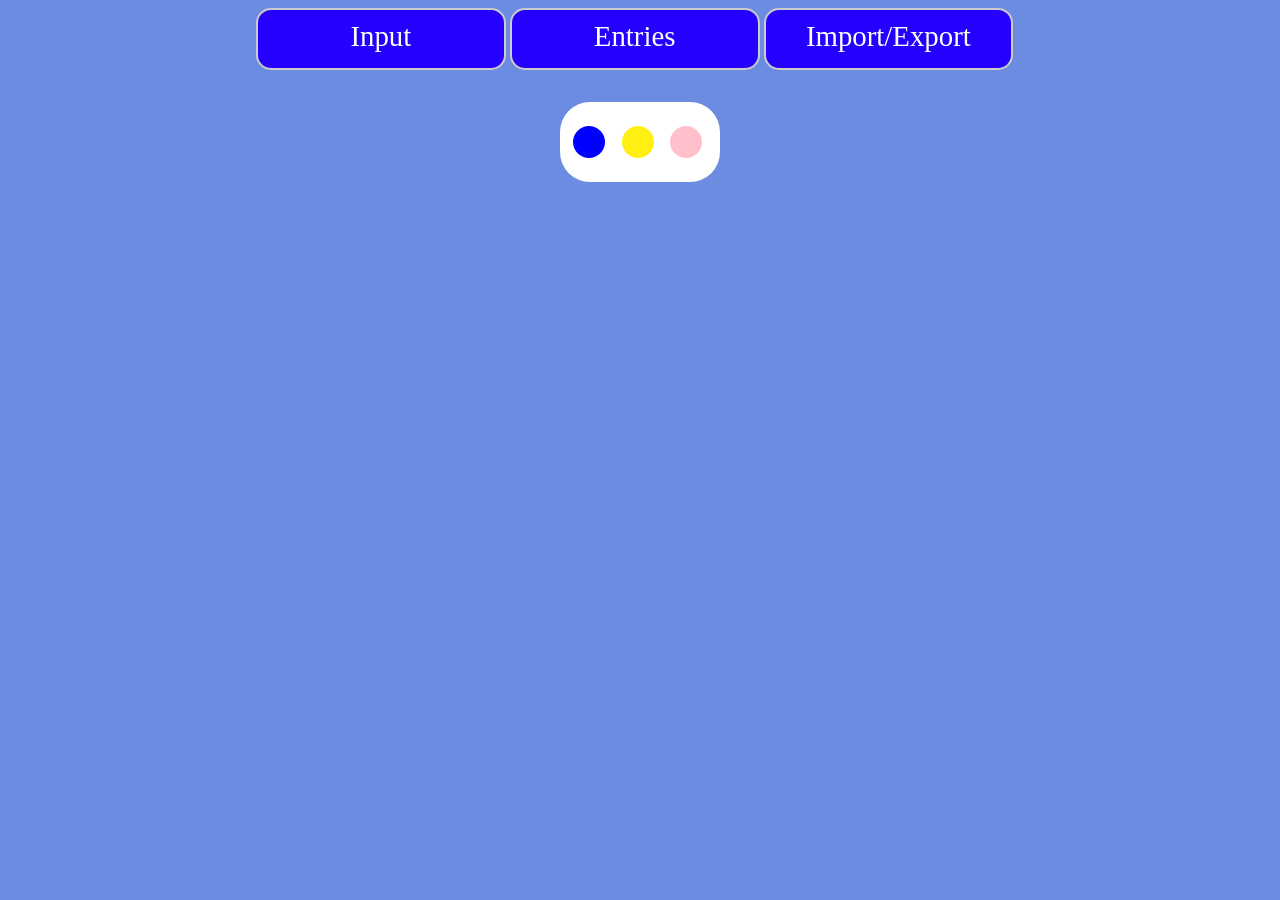
<file: 1_diary_app/index.html>
<!DOCTYPE html>
<html lang="en">
  <head>
    <meta charset="UTF-8" />
    <meta name="viewport" content="width=device-width, initial-scale=1.0" />
    <link
      rel="stylesheet"
      href="https://stackpath.bootstrapcdn.com/font-awesome/4.7.0/css/font-awesome.min.css"
    />
    <link rel="stylesheet" href="style.css" />
    <title>Diary App</title>
  </head>
  <body>
    <div class="nav">
      <div id="inputBtn" class="navItem" tabindex="1">Input</div>
      <div id="recordsBtn" class="navItem" tabindex="1">Entries</div>
      <div id="importExportBtn" class="navItem" tabindex="1">Import/Export</div>
    </div>

    <div class="colors">
      <div id="c1" class="color"></div>
      <div id="c2" class="color"></div>
      <div id="c3" class="color"></div>
    </div>

    <!-- input section -->
    <div id="input">
      <div class="paper">
        <textarea name="note" id="note" cols="120" rows="10"></textarea>
        <button class="add-note">
          Save Note <i class="fa fa-pencil" aria-hidden="true"></i>
        </button>
      </div>
    </div>

    <!-- entries section -->
    <div class="diaryEntries">
      <div id="deleteNotes" class="navItem" tabindex="1">
        Delete Notes <i class="fa fa-minus-circle" aria-hidden="true"></i>
      </div>
      <input
        oninput="filter()"
        class="filter uiText"
        type="text"
        value="filter notes"
      />
      <div id="records"></div>
    </div>

    <!-- import/export section -->
    <div class="importExport">
      <div class="nav">
        <br />
        <p class="uiText">
          Use the buttons below to export your notes as a JSON file or to import
          a JSON notes for your notes feed.
        </p>
        <div id="importBtn" class="navItem import" tabindex="1">
          Import
          <input
            class="import-file"
            type="file"
            id="file"
            name="file"
            enctype="multipart/form-data"
          />
          <i class="fa fa-cloud-upload" aria-hidden="true"></i>
        </div>
        <div id="exportBtn" class="navItem import" tabindex="1">
          Export <i class="fa fa-cloud-download" aria-hidden="true"></i>
        </div>
      </div>
    </div>
    <div class="alert"></div>
    <script src="notes.js"></script>
    <script src="ui.js"></script>
  </body>
</html>
</file>
<file: 1_diary_app/style.css>
/* make text non-selectable */
* {
  -webkit-touch-callout: none; /* iOS Safari */
  -webkit-user-select: none; /* Safari */
  -khtml-user-select: none; /* Konqueror HTML */
  -moz-user-select: none; /* Firefox */
  -ms-user-select: none; /* Internet Explorer/Edge */
  user-select: none; /* Non-prefixed version, currently
                          supported by Chrome and Opera */
}

body {
  background: rgb(108, 140, 226);
}

/* navigation */
.nav {
  display: block;
  margin: auto;
  width: 40vw;
}

/* navigation item */
.nav > .navItem {
  background: rgb(38, 0, 255);
  display: inline-block;
  color: #fff;
  border: 2px solid #ccc;
  width: 32%;
  height: 3rem;
  text-align: center;
  padding-top: 10px;
  border-radius: 15px;
  font-size: 1.8rem;
}

.nav > .navItem:hover {
  cursor: pointer;
  transition: 1s;
}

.nav > .navItem:focus {
  outline: none;
}

/* colors */
.colors {
  background: #fff;
  width: 10rem;
  height: 5rem;
  display: block;
  margin: auto;
  margin-top: 2rem;
  border-radius: 30px;
}

.color:hover {
  cursor: pointer;
}

.color:first-child {
  background: blue;
  width: 2rem;
  height: 2rem;
  display: inline-block;
  margin-top: 15%;
  margin-left: 8%;
  border-radius: 50%;
}

.color:nth-child(2) {
  background: rgb(255, 239, 19);
  width: 2rem;
  height: 2rem;
  display: inline-block;
  margin-top: 15%;
  margin-left: 8%;
  border-radius: 50%;
}

.color:nth-child(3) {
  background: pink;
  width: 2rem;
  height: 2rem;
  display: inline-block;
  margin-top: 15%;
  margin-left: 8%;
  border-radius: 50%;
}

/* hide paper initially */
#input {
  display: none;
}
/* paper styles for the input form */
.paper {
  background: radial-gradient(rgb(248, 246, 246), #ebebe9);
  padding: 60px;
  position: relative;
  width: 80vw;
  display: block;
  margin: auto;
  margin-top: 3rem;
  height: 20rem;
}

.paper,
.paper::before,
.paper::after {
  /* Styles to distinguish sheets from one another */
  box-shadow: 1px 1px 1px rgba(0, 0, 0, 0.25);
  border: 1px solid rgb(199, 198, 198);
}

.paper::before,
.paper::after {
  content: "";
  position: absolute;
  background-color: #e5e2e2;
}

.paper::before {
  right: 15px;
  top: 0;
  transform: rotate(-2deg);
  z-index: -1;
  width: 100%;
  height: 103%;
  margin-top: -1rem;
}

.paper::after {
  top: 5px;
  right: -5px;
  transform: rotate(2deg);
  z-index: -2;
  width: 98%;
  height: 97%;
}

.paper > textarea {
  border: none;
  overflow: auto;
  outline: none;
  -webkit-box-shadow: none;
  -moz-box-shadow: none;
  box-shadow: none;
  font-size: 2rem;
  width: 100%;
  height: 100%;
  background: radial-gradient(#fff, #ebebe9);
  color: black;
  resize: none;
  font-family: Arial, Helvetica, sans-serif;
}

.add-note {
  background: rgb(156, 154, 154);
  color: #fff;
  outline: none;
  border: 2px solid #eee;
  font-size: 2rem;
  border-radius: 15px;
}

.add-note:hover {
  cursor: pointer;
  background: rgb(39, 37, 37);
  transition: 1s;
}

/* notes style */
.diaryEntries {
  display: none;
}

.card {
  display: block;
  margin: auto;
  width: 90vw;
  font-size: 2rem;
  background: #f0edd9;
  padding: 1rem;
  max-width: 80rem;
}

.card.card-fresh > p.text {
  overflow-wrap: break-word;
  word-wrap: break-word;
  hyphens: auto;
  font-family: inherit;
}

.card-fresh > p > pre {
  white-space: normal;
  overflow-wrap: break-word;
  word-wrap: break-word;
}

.invisible {
  display: none;
}

.pencil-note:hover {
  cursor: pointer;
}

.save-fresh {
  display: inline !important;
}

#saveEdit:hover {
  cursor: pointer;
}

.fa-times-circle {
  margin-left: 90%;
  margin-bottom: 5srem;
}

.fa-times-circle:hover {
  cursor: pointer;
}

.filter {
  display: none;
  margin: auto;
  margin-top: 2rem;
  width: 20rem;
  height: 3rem;
  font-size: 2rem;
  text-align: center;
  margin-bottom: 1rem;
  outline: none;
  border: 2px solid #000;
  border-radius: 15px;
}

::-webkit-input-placeholder {
  text-align: center;
}

.save-fresh {
  position: absolute !important;
  left: 5% !important;
  margin-top: 0.5rem !important;
}

.delete-fresh {
  display: inline-block;
}

.card-fresh {
  position: relative;
}

/* delete Notes Button */
#deleteNotes {
  background: rgb(194, 57, 57) !important;
  display: block;
  margin: auto;
  margin-top: 1rem;
  margin-bottom: 1rem;
  color: #fff;
  border: 2px solid #ccc;
  width: 20%;
  height: 3rem;
  text-align: center;
  padding-top: 10px;
  border-radius: 15px;
  font-size: 2rem;
  outline: none;
}

#deleteNotes:hover {
  cursor: pointer;
}

/* import export styles */
.importExport {
  display: none;
}

.import {
  width: 48% !important;
}

.import-file {
  opacity: 0;
  width: 100%;
  height: 100%;
  position: absolute;
  top: 0;
  left: 0;
}

#importBtn {
  position: relative;
}

.uiText {
  display: block;
  margin: auto;
  text-align: center;
  font-size: 2rem;
  background: #fff;
  padding: 1rem;
  border-radius: 15px;
  margin-bottom: 2rem;
  color: #524f4f;
  border: 2px solid #ccc;
}

/* alert div styles (used for add and import/export */
.alert {
  margin-top: 5rem;
  max-width: 40rem;
}

/* media queries for responsiveness */
@media (max-width: 1500px) {
  .nav {
    width: 60vw;
  }
  .save-fresh {
    position: absolute;
    left: 5% !important;
  }
  #deleteNotes {
    width: 25%;
  }
}

@media (max-width: 1000px) {
  .nav {
    width: 80vw;
  }
  .save-fresh {
    left: 7% !important;
  }
  #deleteNotes {
    width: 30%;
  }
}

@media (max-width: 750px) {
  .nav {
    width: 70vw;
  }
  .nav > .navItem {
    display: block;
    margin: auto;
    margin-bottom: 1rem;
    width: 100%;
  }
  .add-note {
    font-size: 1.5rem;
  }
  .card {
    font-size: 1.5rem;
    width: 70vw;
  }

  .save-fresh {
    left: 9% !important;
  }
  #deleteNotes {
    width: 45%;
  }
}

@media (max-width: 590px) {
  .save-fresh {
    left: 12% !important;
    top: 67% !important;
  }

  .add-note {
    display: block;
    margin: auto;
  }
}

@media (max-width: 500px) {
  #deleteNotes {
    width: 75%;
  }
  #importBtn,
  #exportBtn,
  .navItem {
    width: 100% !important;
  }

  .paper {
    max-width: 50%;
  }
}

@media (max-width: 450px) {
  .save-fresh {
    left: 15%!;
    top: 67% !important;
  }
}
</file>
